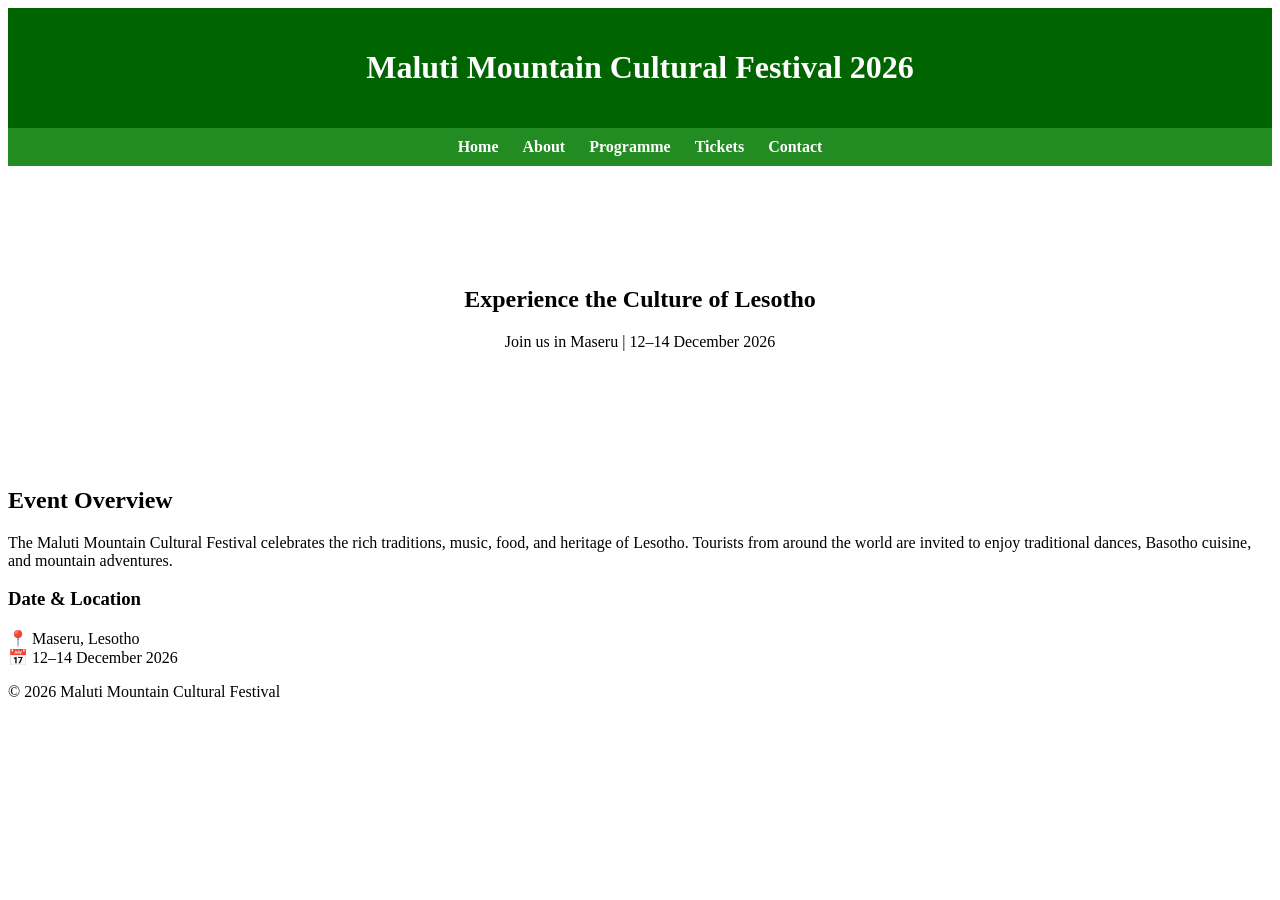
<file: index.html>
<!DOCTYPE html>
<html>
<head>
    <title>Maluti Mountain Cultural Festival</title>
    <link rel="stylesheet" href="style.css">
</head>
<body>

<header>
    <h1>Maluti Mountain Cultural Festival 2026</h1>
</header>

<nav>
    <a href="index.html">Home</a>
    <a href="about.html">About</a>
    <a href="programme.html">Programme</a>
    <a href="tickets.html">Tickets</a>
    <a href="contact.html">Contact</a>
</nav>

<div class="banner">
    <h2>Experience the Culture of Lesotho</h2>
    <p>Join us in Maseru | 12–14 December 2026</p>
</div>

<section>
    <h2>Event Overview</h2>
    <p>The Maluti Mountain Cultural Festival celebrates the rich traditions, music, food, and heritage of Lesotho. 
    Tourists from around the world are invited to enjoy traditional dances, Basotho cuisine, and mountain adventures.</p>

    <h3>Date & Location</h3>
    <p>📍 Maseru, Lesotho<br>
       📅 12–14 December 2026</p>
</section>

<footer>
    <p>© 2026 Maluti Mountain Cultural Festival</p>
</footer>

</body>
</html>
</file>
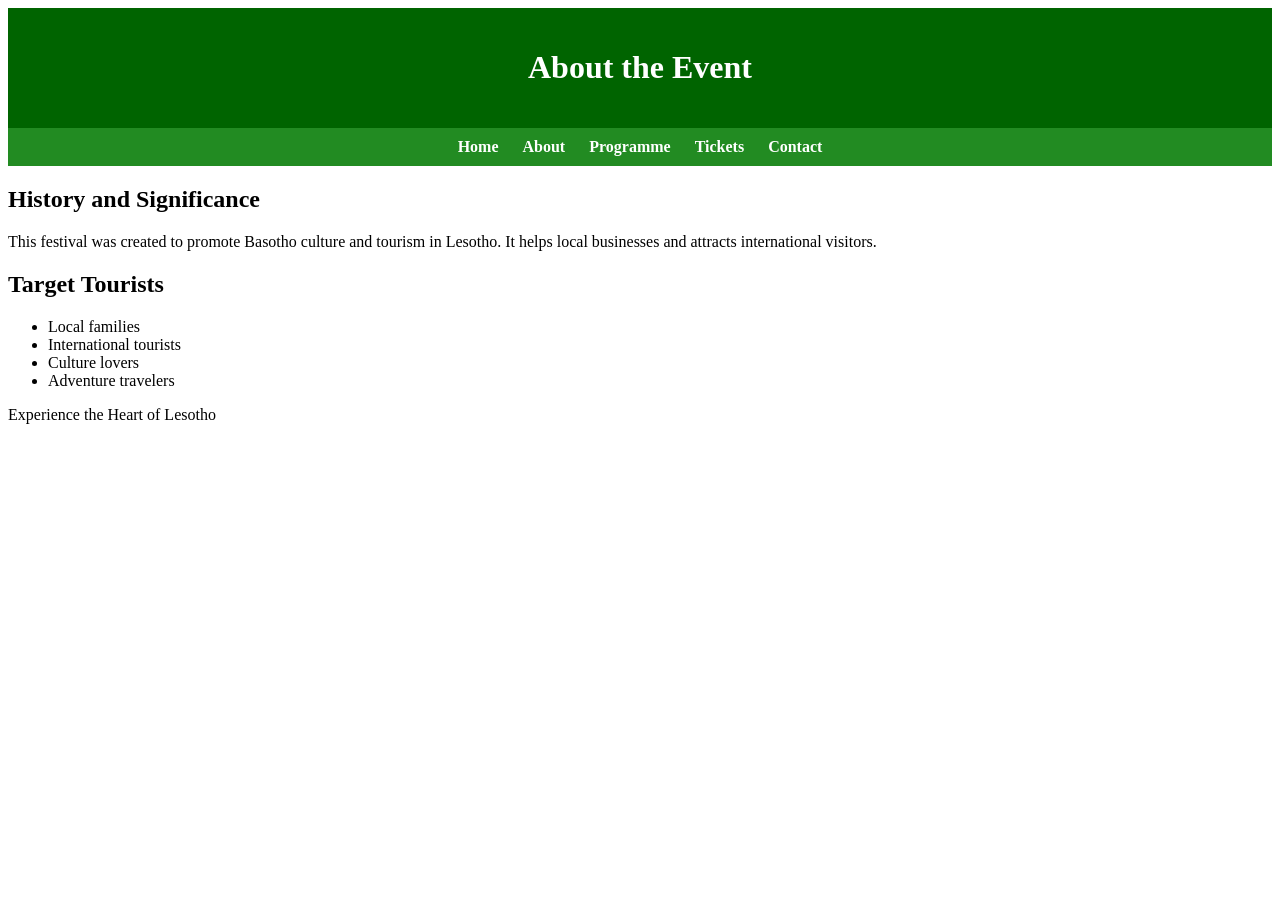
<file: about.html>
<!DOCTYPE html>
<html>
<head>
    <title>About the Festival</title>
    <link rel="stylesheet" href="style.css">
</head>
<body>

<header>
    <h1>About the Event</h1>
</header>

<nav>
    <a href="index.html">Home</a>
    <a href="about.html">About</a>
    <a href="programme.html">Programme</a>
    <a href="tickets.html">Tickets</a>
    <a href="contact.html">Contact</a>
</nav>

<section>
    <h2>History and Significance</h2>
    <p>This festival was created to promote Basotho culture and tourism in Lesotho.
    It helps local businesses and attracts international visitors.</p>

    <h2>Target Tourists</h2>
    <ul>
        <li>Local families</li>
        <li>International tourists</li>
        <li>Culture lovers</li>
        <li>Adventure travelers</li>
    </ul>
</section>

<footer>
    <p>Experience the Heart of Lesotho</p>
</footer>

</body>
</html>
</file>
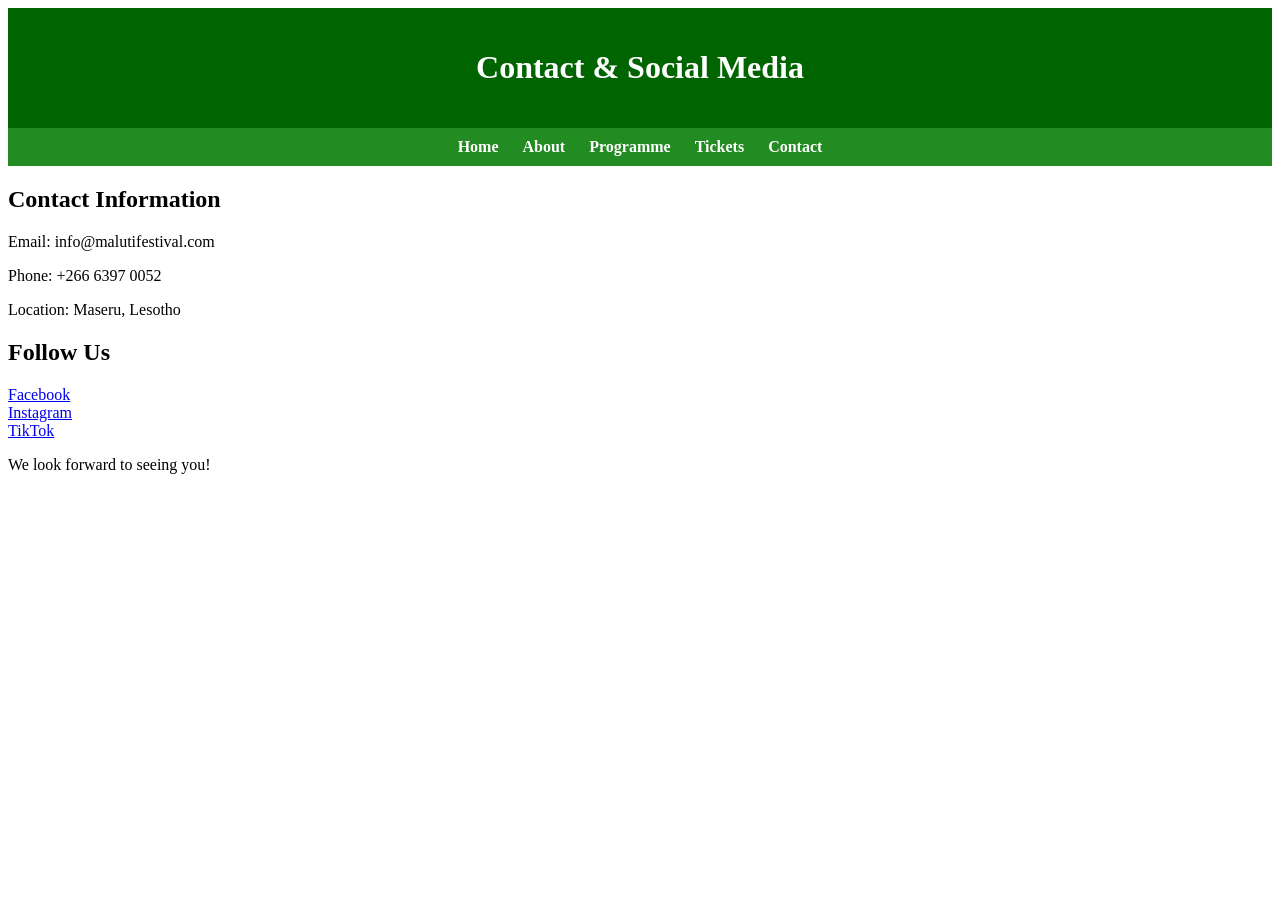
<file: contact.html>
<!DOCTYPE html>
<html>
<head>
    <title>Contact Us</title>
    <link rel="stylesheet" href="style.css">
</head>
<body>

<header>
    <h1>Contact & Social Media</h1>
</header>

<nav>
    <a href="index.html">Home</a>
    <a href="about.html">About</a>
    <a href="programme.html">Programme</a>
    <a href="tickets.html">Tickets</a>
    <a href="contact.html">Contact</a>
</nav>

<section>
    <h2>Contact Information</h2>
    <p>Email: info@malutifestival.com</p>
    <p>Phone: +266 6397 0052</p>
    <p>Location: Maseru, Lesotho</p>

    <h2>Follow Us</h2>
    <p>
        <a href="#">Facebook</a><br>
        <a href="#">Instagram</a><br>
        <a href="#">TikTok</a>
    </p>
</section>

<footer>
    <p>We look forward to seeing you!</p>
</footer>

</body>
</html>
</file>
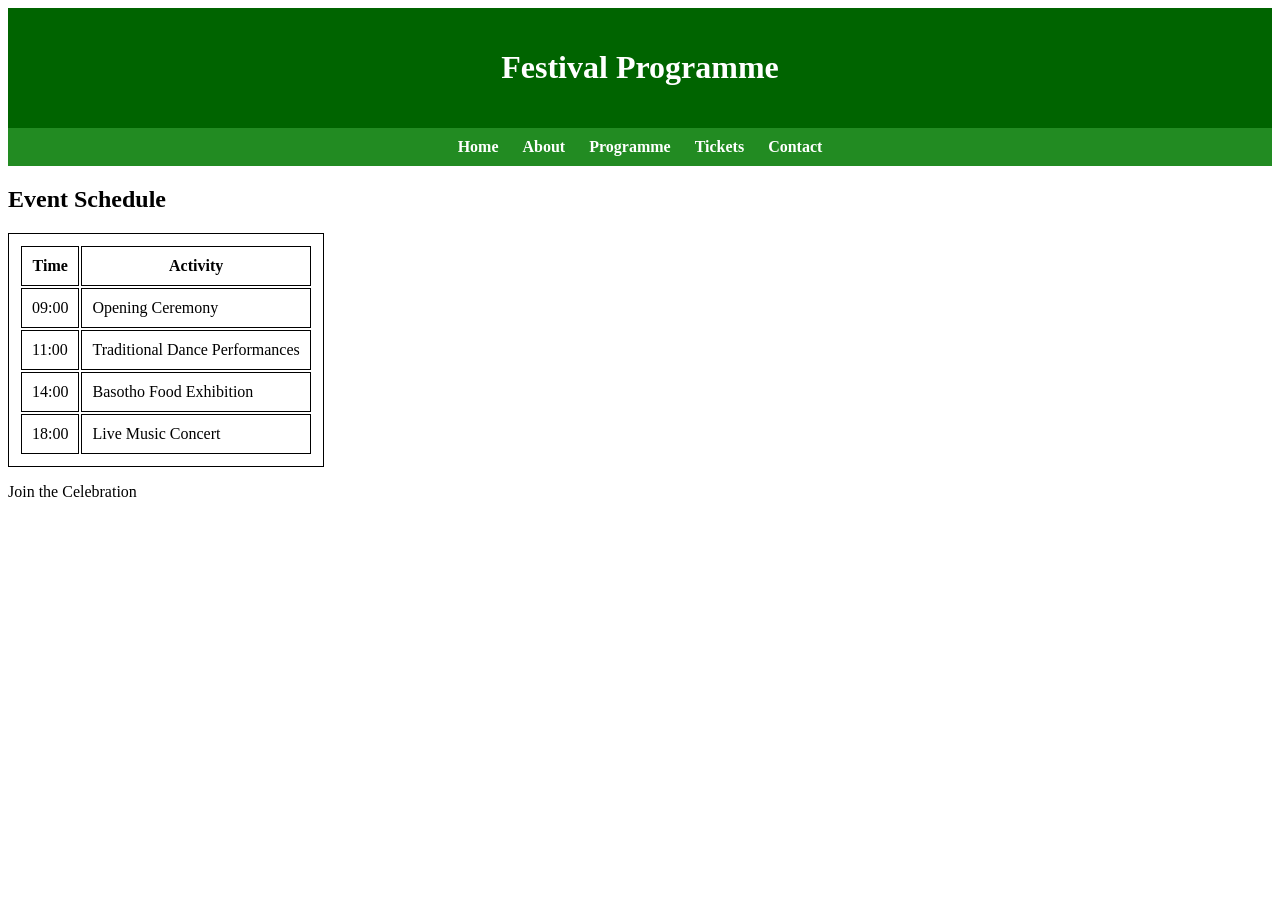
<file: programme.html>
<!DOCTYPE html>
<html>
<head>
    <title>Programme Schedule</title>
    <link rel="stylesheet" href="style.css">
</head>
<body>

<header>
    <h1>Festival Programme</h1>
</header>

<nav>
    <a href="index.html">Home</a>
    <a href="about.html">About</a>
    <a href="programme.html">Programme</a>
    <a href="tickets.html">Tickets</a>
    <a href="contact.html">Contact</a>
</nav>

<section>
    <h2>Event Schedule</h2>

    <table>
        <tr>
            <th>Time</th>
            <th>Activity</th>
        </tr>
        <tr>
            <td>09:00</td>
            <td>Opening Ceremony</td>
        </tr>
        <tr>
            <td>11:00</td>
            <td>Traditional Dance Performances</td>
        </tr>
        <tr>
            <td>14:00</td>
            <td>Basotho Food Exhibition</td>
        </tr>
        <tr>
            <td>18:00</td>
            <td>Live Music Concert</td>
        </tr>
    </table>
</section>

<footer>
    <p>Join the Celebration</p>
</footer>

</body>
</html>
</file>
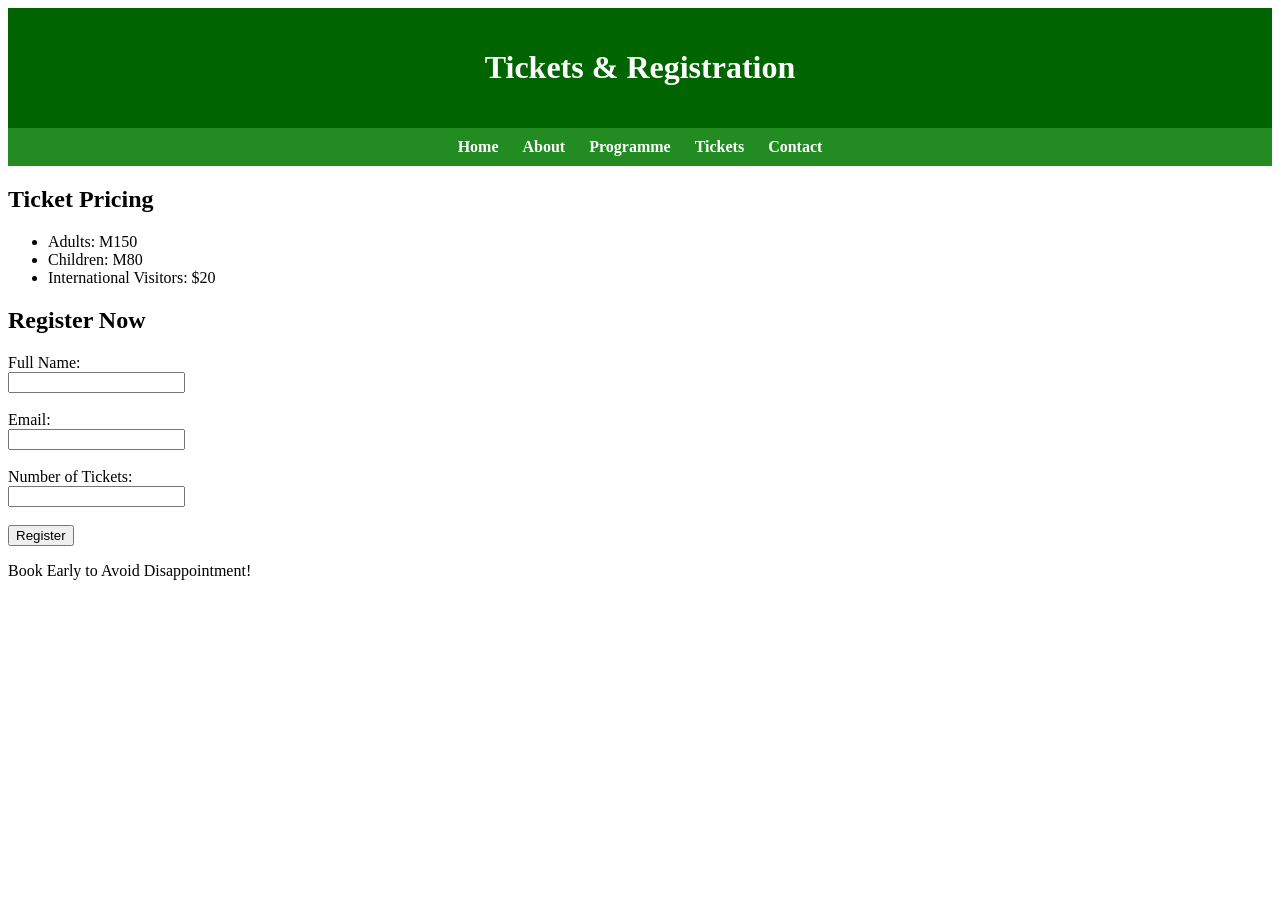
<file: tickets.html>
<!DOCTYPE html>
<html>
<head>
    <title>Tickets & Registration</title>
    <link rel="stylesheet" href="style.css">
</head>
<body>

<header>
    <h1>Tickets & Registration</h1>
</header>

<nav>
    <a href="index.html">Home</a>
    <a href="about.html">About</a>
    <a href="programme.html">Programme</a>
    <a href="tickets.html">Tickets</a>
    <a href="contact.html">Contact</a>
</nav>

<section>
    <h2>Ticket Pricing</h2>
    <ul>
        <li>Adults: M150</li>
        <li>Children: M80</li>
        <li>International Visitors: $20</li>
    </ul>

    <h2>Register Now</h2>

    <form>
        <label>Full Name:</label><br>
        <input type="text"><br><br>

        <label>Email:</label><br>
        <input type="email"><br><br>

        <label>Number of Tickets:</label><br>
        <input type="number"><br><br>

        <input type="submit" value="Register">
    </form>
</section>

<footer>
    <p>Book Early to Avoid Disappointment!</p>
</footer>

</body>
</html>
</file>
<file: style.css>
css

body {font-family: Arial, sns-serif; margin: 0; background-color: #f4f4f4;}

header {background-color: #006400; color: white; padding: 20px; text-align: center}

nav {background-color: #228B22; padding:10px; text-align: center;}

nav a { color: white; margin: 10px; text-decoration: none; font-weight: bold;}

nav a:hover {color: yellow;}

.banner { background-image: url("C:\Users\Bohlokoa\Downloads\MalutiFestivalWebside\download.jpeg"); background-size: cover; padding: 100px 20px; text-align: center;}

table, th, td { border: 1px solid black; padding: 10px;}

footer { background-color" #006400; color: white; text-align: center; padding:10px; text-align: center;}
</file>
